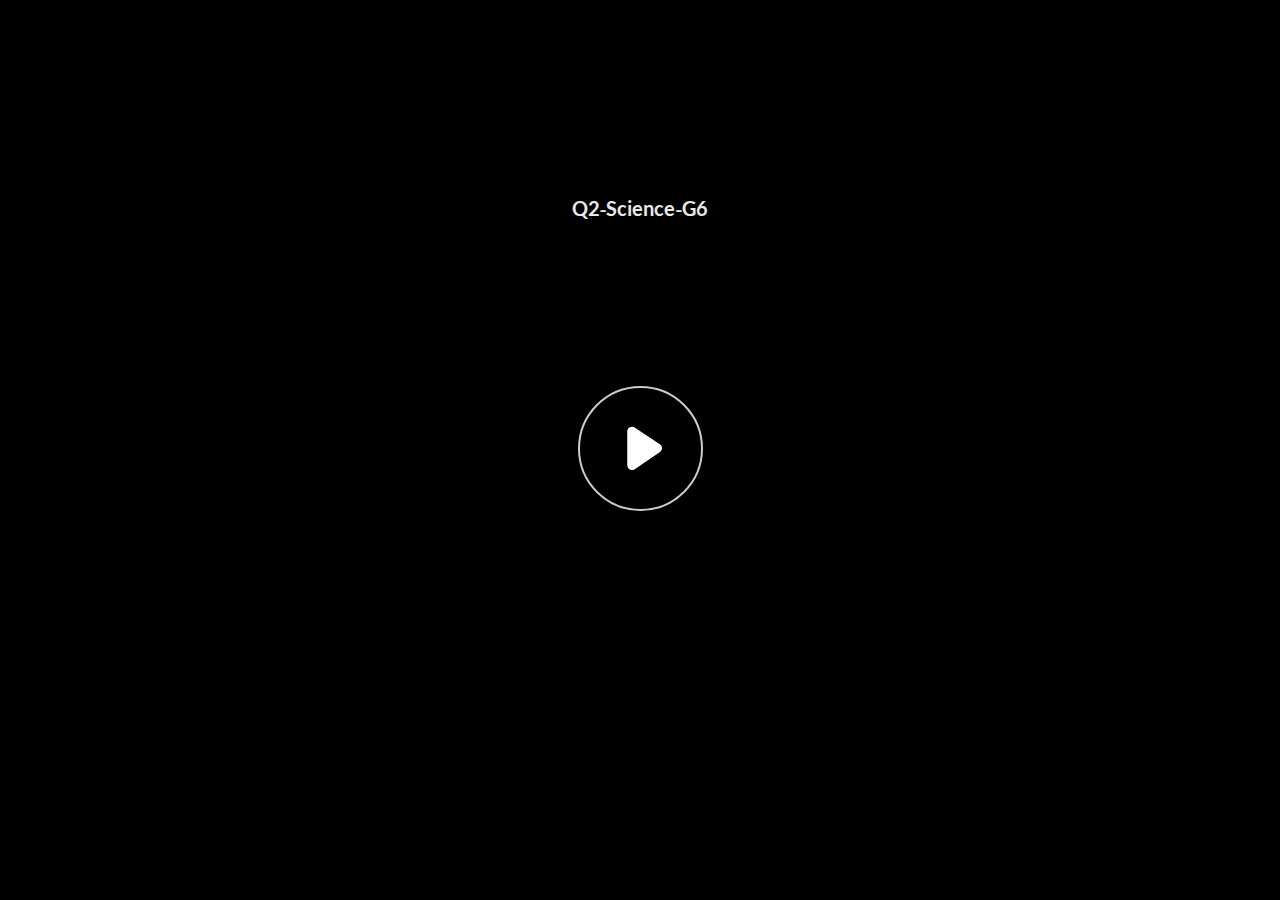
<file: index.html>
﻿<!doctype html>
<html lang="en-US">
<head>
  <meta charset="utf-8">
  <!-- Created using Storyline 360 - http://www.articulate.com  -->
  <!-- version: 3.73.29904.0 -->
  <title>Q2-Science-G6</title>
  <meta http-equiv="x-ua-compatible" content="IE=edge"/>
  <meta name="viewport" content="width=device-width,initial-scale=1,user-scalable=no,shrink-to-fit=no,minimal-ui"/>
  <meta name="apple-mobile-web-app-capable" content="yes"/>
  <style>
    html, body { height: 100%; padding: 0; margin: 0 }
    #app { height: 100%; width: 100%; }
  </style>

  <script>
    window.DS = {};
    window.globals = {
      DATA_PATH_BASE: '',
      HAS_FRAME: true,
      HAS_SLIDE: true,

      lmsPresent: false,
      tinCanPresent: false,
      cmi5Present: false,
      aoSupport: false,
      scale: 'noscale',
      captureRc: false,
      browserSize: 'optimal',
      bgColor: '#282828',
      features: 'AccessibleVideo,ConnectionMessages,FullScreenToggle,InsertSvgPicture,LayerPresentAsDialog,MultipleQuizTracking,PlayerSpeedControl,StreamingVideo,UpdatedThemeEditor,UseAudioElement',
      themeName: 'unified',
      preloaderColor: '#FFFFFF',
      suppressAnalytics: false,
      productChannel: 'stable',
      publishSource: 'storyline',
      aid: 'auth0|582cc22bbd8c10a41d6a19ec',
      cid: '2707aed6-4b49-4755-90b6-5f790201bb14',
      playerVersion: '3.73.29904.0',
      publishTimestamp: '2023-03-16T11:17:22.8052496Z',
      maxIosVideoElements: 10,
      connectionSettings: { message: 'You%20are%20offline.%20Trying%20to%20reconnect...', useDarkTheme: false },

      
      parseParams: function(qs) {
        if (window.globals.parsedParams != null) {
          return window.globals.parsedParams;
        }
        qs = (qs || window.location.search.substr(1)).split('+').join(' ');
        var params = {},
            tokens,
            re = /[?&]?([^=]+)=([^&]*)/g;

        while (tokens = re.exec(qs)) {
          params[decodeURIComponent(tokens[1]).trim()] =
            decodeURIComponent(tokens[2]).trim();
        }
        window.globals.parsedParams = params;
        return params;
      }

    };
  </script>
  <script>
    var isIe11 = ('ActiveXObject' in window || window.MSBlobBuilder != null)
      && window.msCrypto != null && !window.ActiveXObject;
    if (isIe11) {
      window.globals.unsupportedBrowser = true;
      document.write(atob('[base64]'));
    }
  </script>
  
  <script>window.THREE = { };</script>
  
</head>
<body style="background: #282828" class="cs-HTML theme-unified">
  <!-- 360 -->
  <script>!function(){var e,i=/iPhone/i,o=/iPod/i,n=/iPad/i,t=/\biOS-universal(?:.+)Mac\b/i,r=/\bAndroid(?:.+)Mobile\b/i,a=/Android/i,d=/(?:SD4930UR|\bSilk(?:.+)Mobile\b)/i,p=/Silk/i,l=/Windows Phone/i,u=/\bWindows(?:.+)ARM\b/i,b=/BlackBerry/i,s=/BB10/i,c=/Opera Mini/i,f=/\b(CriOS|Chrome)(?:.+)Mobile/i,h=/Mobile(?:.+)Firefox\b/i,v=function(e){return void 0!==e&&"MacIntel"===e.platform&&"number"==typeof e.maxTouchPoints&&e.maxTouchPoints>1&&"undefined"==typeof MSStream};e=function(e){var m={userAgent:"",platform:"",maxTouchPoints:0};e||"undefined"==typeof navigator?"string"==typeof e?m.userAgent=e:e&&e.userAgent&&(m={userAgent:e.userAgent,platform:e.platform,maxTouchPoints:e.maxTouchPoints||0}):m={userAgent:navigator.userAgent,platform:navigator.platform,maxTouchPoints:navigator.maxTouchPoints||0};var g=m.userAgent,y=g.split("[FBAN");void 0!==y[1]&&(g=y[0]),void 0!==(y=g.split("Twitter"))[1]&&(g=y[0]);var A=function(e){return function(i){return i.test(e)}}(g),w={apple:{phone:A(i)&&!A(l),ipod:A(o),tablet:!A(i)&&(A(n)||v(m))&&!A(l),universal:A(t),device:(A(i)||A(o)||A(n)||A(t)||v(m))&&!A(l)},amazon:{phone:A(d),tablet:!A(d)&&A(p),device:A(d)||A(p)},android:{phone:!A(l)&&A(d)||!A(l)&&A(r),tablet:!A(l)&&!A(d)&&!A(r)&&(A(p)||A(a)),device:!A(l)&&(A(d)||A(p)||A(r)||A(a))||A(/\bokhttp\b/i)},windows:{phone:A(l),tablet:A(u),device:A(l)||A(u)},other:{blackberry:A(b),blackberry10:A(s),opera:A(c),firefox:A(h),chrome:A(f),device:A(b)||A(s)||A(c)||A(h)||A(f)},any:!1,phone:!1,tablet:!1};return w.any=w.apple.device||w.android.device||w.windows.device||w.other.device,w.phone=w.apple.phone||w.android.phone||w.windows.phone,w.tablet=w.apple.tablet||w.android.tablet||w.windows.tablet,w}(),"object"==typeof exports&&"undefined"!=typeof module?module.exports=e:"function"==typeof define&&define.amd?define((function(){return e})):this.isMobile=e}();
    window.isMobile.apple.tablet = window.isMobile.apple.tablet ||
      (navigator.platform === 'MacIntel' && navigator.maxTouchPoints > 1);
    window.isMobile.apple.device = window.isMobile.apple.device || window.isMobile.apple.tablet;
    window.isMobile.tablet = window.isMobile.tablet || window.isMobile.apple.tablet;
    window.isMobile.any = window.isMobile.any || window.isMobile.apple.tablet;
  </script>

  <div id="focus-sink" tabindex="-1"></div>

  <div id="preso"></div>
  <script>
    (function() {

      var classTypes = [ 'desktop', 'mobile', 'phone', 'tablet' ];

      var addDeviceClasses = function(prefix, testObj) {
        var curr, i;
        for (i = 0; i < classTypes.length; i++) {
          curr = classTypes[i];
          if (testObj[curr]) {
            document.body.classList.add(prefix + curr);
          }
        }
      };

      var params = window.globals.parseParams(),
          isDevicePreview = params.devicepreview === '1',
          isPhoneOverride = params.deviceType === 'phone' || (isDevicePreview && params.phone == '1'),
          isTabletOverride = (params.deviceType === 'tablet' || isDevicePreview) && !isPhoneOverride,
          isMobileOverride = isPhoneOverride || isTabletOverride;

      var deviceView = {
        desktop: !window.isMobile.any && !isMobileOverride,
        mobile: window.isMobile.any || isMobileOverride,
        phone: isPhoneOverride || (window.isMobile.phone && !isTabletOverride),
        tablet: isTabletOverride || window.isMobile.tablet
      };

      window.globals.deviceView = deviceView;
      window.isMobile.desktop = !window.isMobile.any;
      window.isMobile.mobile = window.isMobile.any;

      addDeviceClasses('view-', deviceView);

    })();
  </script>
  
  <script src='story_content/user.js' type=text/javascript></script>
  <div class="slide-loader"></div>

  <script>
    var doc = document, loader = doc.body.querySelector('.slide-loader'); [ 1, 2, 3 ].forEach(function(n) { var d = doc.createElement('div'); d.style.backgroundColor = window.globals.preloaderColor; d.classList.add('mobile-loader-dot'); d.classList.add('dot' + n); loader.appendChild(d); });
  </script>

  <div class="mobile-load-title-overlay" style="display: none">
    <div class="mobile-load-title">Q2-Science-G6</div>
  </div>

  <div class="mobile-chrome-warning"></div>

  
<style>
  .warn-connection-dialog {
    display: none;
    background: transparent;
    pointer-events: none;
    position: fixed;
    left: 0;
    top: 0;
    width: 100%;
    height: 100%;
    z-index: 999;
  }

  .warn-connection-content {
    border-radius: 4px;
    background: white;
    border: 1px solid #E7E7E7;
    color: #333333;
    box-shadow: 0 2px 4px rgba(0, 0, 0, 0.25);
    transition: all 150ms ease-out;
    position: absolute;
    white-space: nowrap;
  }

  .view-phone.is-landscape .warn-connection-content {
    left: 23px;
    bottom: 23px;
  }

  .view-tablet.is-landscape .warn-connection-content {
    left: 50%;
    top: 20px;
    transform: translateX(-50%);
  }

  .is-portrait .warn-connection-content {
    transform: translate(-50%, calc(-100% - 15px));
  }

  .warn-connection-content p {
    display: inline-block;
    margin: 0 8px 0 0;
    line-height: 33px;
    font-size: 11px;
  }

  .warn-connection-content svg {
    position: relative;
    vertical-align: middle;
    margin: 0 2px 2px 8px;
  }

  .view-desktop .warn-connection-content {
    left: 1.5em;
    bottom: 1.5em;
  }

  .view-desktop .warn-connection-content p {
    font-size: 1.1em;
  }

  .is-offline .warn-connection-dialog {
    display: block;
  }

  .is-offline .cs-panel * {
    pointer-events: none !important;
  }

  .is-offline .cs-panel {
    pointer-events: all !important;
  }

  .is-offline #nav-controls * {
    pointer-events: none !important;
  }

  .is-offline #nav-controls {
    pointer-events: all !important;
  }
</style>

<div class="warn-connection-dialog">
  <div class="warn-connection-content">
    <svg width="17" height="15" viewBox="0 0 17 15" xmlns="http://www.w3.org/2000/svg">
      <path fill="#8F0000" stroke="white" d="M16.07,12.98 L15.88,12.23 L9.51,1.21 C8.97,0.26,7.6,0.26,7.06,1.21 L0.69,12.23 C0.15,13.16,0.81,14.36,1.91,14.36 H14.65 C15.47,14.36,16.05,13.7,16.07,12.98 Z"/>
      <path fill="white" stroke="white" d="M8.58,5.5 C8.35,5.28,8.5,5.35,8.21,5.32 C8.09,5.35,7.97,5.49,7.96,5.67 C7.97,5.79,7.98,5.92,7.98,6.04 L7.98,6.04 C7.99,6.17,8,6.31,8.01,6.43 L8.01,6.44 C8.03,6.92,8.06,7.41,8.09,7.9 L8.09,7.9 C8.12,8.39,8.14,8.88,8.17,9.37 C8.17,9.39,8.18,9.42,8.2,9.44 C8.23,9.46,8.25,9.47,8.28,9.47 C8.31,9.47,8.34,9.46,8.35,9.44 C8.37,9.43,8.38,9.4,8.39,9.35 L8.39,9.34 C8.39,9.24,8.4,9.15,8.4,9.05 L8.4,9.05 C8.41,8.96,8.41,8.86,8.42,8.75 C8.43,8.44,8.45,8.12,8.47,7.81 L8.47,7.81 C8.49,7.49,8.51,7.18,8.53,6.87 C8.55,6.46,8.56,6.05,8.59,5.64 L8.6,5.62 C8.6,5.57,8.59,5.53,8.58,5.5 L8.21,5.32 Z"/>
      <circle fill="white" stroke="white" cx="8.3" cy="11.35" r="0.3"/>
    </svg>
    <p>You are offline. Trying to reconnect...</p>
  </div>
</div>

<script>
  (function() {
    window.DS.connection = {
      warningShown: false,
      assets: {},
      loadingAssetGroup: false,
      retryDelay: 500
    };

    // @TODO this is POC code and can be cleaned up a bit more if we move forward
    // with the feature



    // The `window.globals.features` variable must be set in `webpack.dev.config` when testing locally - it is not enough
    // to have it in the data - but it must be set there as well.
    var useConnectionMessages = window.AbortController != null &&
      window.location.protocol != 'file:' &&
      window.globals.features.indexOf('ConnectionMessages') != -1;

    window.DS.connection.useConnectionMessages = useConnectionMessages

    var assetCount = 0;
    var checkLoadedId;
    var connectionSettings = window.globals.connectionSettings;

    if (useConnectionMessages && connectionSettings != null) {
      var contentEl = document.querySelector('.warn-connection-content');
      var messageEl = contentEl.querySelector('p')

      if (connectionSettings.useDarkTheme) {
        contentEl.style.borderColor = '#BABBBA';
        contentEl.style.backgroundColor = '#282828';
        contentEl.style.color = '#FFFFFF';
      }

      if (connectionSettings.message != null) {
        messageEl.textContent = window.decodeURIComponent(connectionSettings.message);
      }
    }

    function checkAssetsReady() {
      for (var i in DS.connection.assets) {
        if (!DS.connection.assets[i].success) {
          return false;
        }
      }
      return true;
    }

    function stopAssetGroup() {
      if (!useConnectionMessages) { return; }

      assetCount = 0;

      DS.connection.oldAssetGroup = DS.connection.assets;
      DS.connection.assets = {};
      DS.connection.loadingAssetGroup = false;
      clearInterval(checkLoadedId);
    }

    function startAssetGroup() {
      if (!useConnectionMessages) { return; }
      var ticks = 0;
      clearInterval(checkLoadedId);
      checkLoadedId = setInterval(function() {
        var loaded = 0;
        if (assetCount === 0 && loaded === 0) {
          clearInterval(checkLoadedId);
          return;
        }

        for (var i in DS.connection.assets) {
          if (DS.connection.assets[i].success) {
            loaded++;
          }
        }

        if (assetCount === loaded && checkAssetsReady()) {
          for (var i in DS.connection.assets) {
            if (DS.connection.assets[i].action) {
              DS.connection.assets[i].action();
            }
          }
          hideWarning();
          stopAssetGroup();
        }
      }, 100)
    }

    function requiredAsset(url, action, retry, type) {
      if (!useConnectionMessages) { return; }
      if (DS.connection.assets[url]) { return; }

      DS.connection.assets[url] = {
        success: false, action: action, retry: retry, type: type
      };
      assetCount = Object.keys(DS.connection.assets).length;
      if (!DS.connection.loadingAssetGroup) {
        startAssetGroup();
      }
      DS.connection.loadingAssetGroup = true;
    }

    function assetLoaded(url) {
      if (!useConnectionMessages) { return; }
      if (DS.connection.assets[url]) {
        DS.connection.assets[url].success = true;
      }
    }

    function assetFailed(url) {
      if (!useConnectionMessages) { return; }
      if (!DS.connection.assets[url]) {
        if (/\.js$/.test(url)) {
          setTimeout(function() {
            if (DS.connection.lastSlideLoaded != null) {
              DS.connection.lastSlideLoaded();
            }
          }, DS.connection.retryDelay);
        }
        return;
      }
      if (!DS.connection.warningShown) { showWarning(); }
      if (DS.connection.assets[url].retry) {
        setTimeout(function() {
          if (!DS.connection.assets[url].success) {
            DS.connection.assets[url].retry()
          }
        }, DS.connection.retryDelay);
      }
    }

    function hideWarning() {
      document.body.classList.remove('is-offline');
      DS.connection.warningShown = false;
    }
    DS.connection.hideWarning = hideWarning

    function showWarning(btn) {
      document.body.classList.add('is-offline')
      DS.connection.warningShown = true;
      updateWarningPosition();
    }

    function updateWarningPosition() {
      if (!DS.connection.warningShown) {
        return;
      }

      var isPortrait = document.body.classList.contains('is-portrait');
      var warningEl = document.querySelector('.warn-connection-content');

      if (isPortrait) {
        var slide = document.querySelector('.primary-slide');
        var slideRect = slide.getBoundingClientRect();

        warningEl.style.top = `${slideRect.top}px`
        warningEl.style.left = `${slideRect.left + slideRect.width / 2}px`
      } else {
        warningEl.style.top = null;
        warningEl.style.left = null;
      }

      window.requestAnimationFrame(updateWarningPosition);
    }

    // these will all be noops if the feature flag isn't set in
    // the data and `window.globals.features`
    DS.connection.requiredAsset = requiredAsset;
    DS.connection.assetLoaded = assetLoaded;
    DS.connection.assetFailed = assetFailed;
    DS.connection.stopAssetGroup = stopAssetGroup;
    DS.connection.startAssetGroup = startAssetGroup;
  })();
</script>


  <script>
    
    if (window.autoSpider && window.vInterfaceObject) {
      document.querySelector('.mobile-load-title-overlay').style.display = 'none';
    }
  </script>

  

  <link rel="stylesheet" href="html5/data/css/output.min.css" data-noprefix/>
</body>
<script src="html5/lib/scripts/bootstrapper.min.js"></script>
</html>
</file>
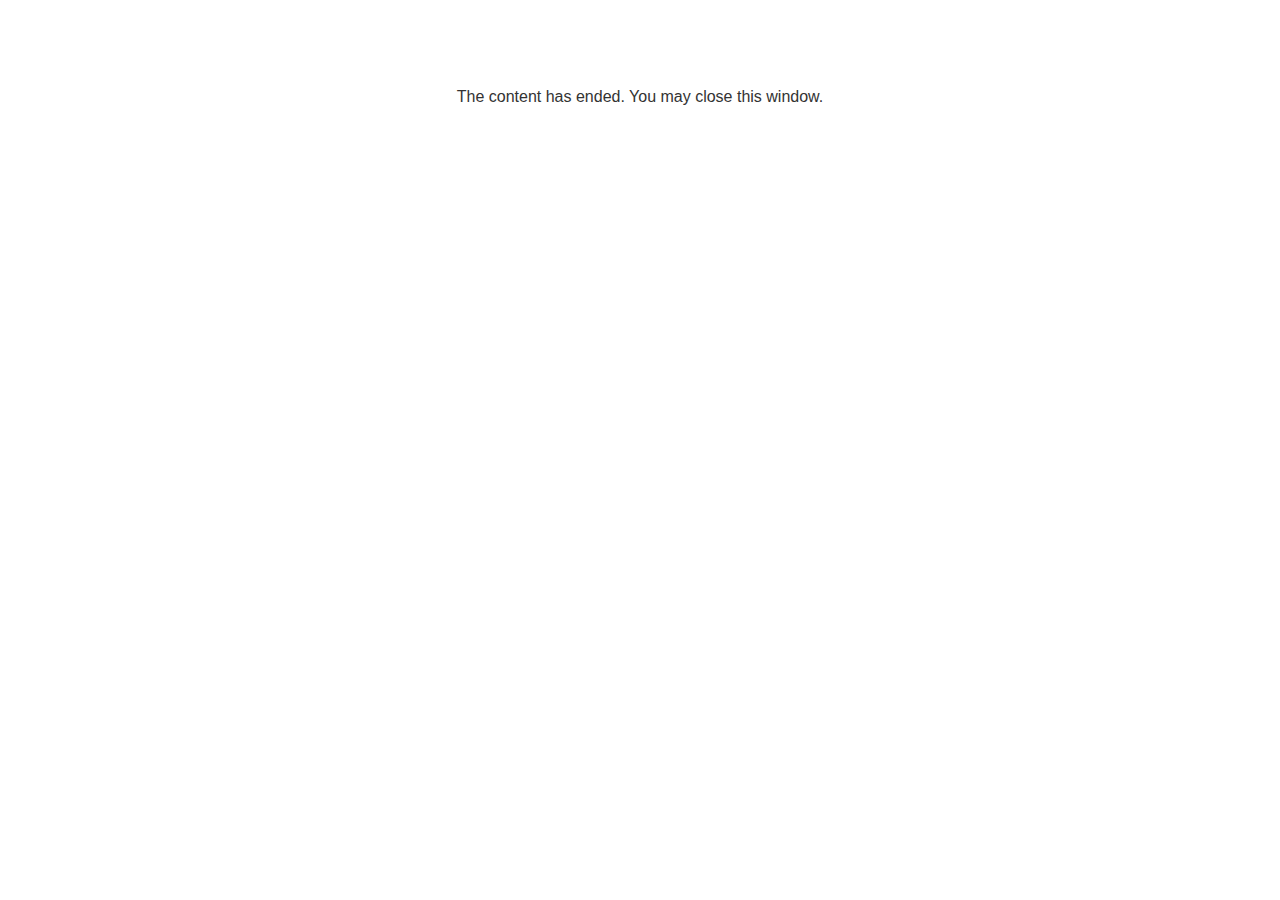
<file: lms/goodbye.html>
<!doctype html>
<html>
<body style="background-color: #ffffff;">

<p role="alert" style="color: #333333;font-family: Lato, articulate, tahoma, arial;font-size: medium;text-align: center;">
<br><br><br><br>
The content has ended. You may close this window.
</p>

</body>
</html>
</file>
<file: html5/data/css/output.min.css>
@font-face {
  font-family: 'LatoBold Charset1_ Bold8E53CD48';
  src: url('[data-uri]');
  font-style: normal;
  font-weight: normal;
}
@font-face {
  font-family: 'Lato Charset1_ 6DDLRk6L2778B27E';
  src: url('[data-uri]');
  font-style: normal;
  font-weight: normal;
}
@font-face {
  font-family: 'Dubai Charset1_ 6HkDmkXB1D2BF51';
  src: url('[data-uri]');
  font-style: normal;
  font-weight: normal;
}
@font-face {
  font-family: 'DubaiBold Charset1_BoldFA57677B';
  src: url('[data-uri]');
  font-style: normal;
  font-weight: normal;
}
@font-face {
  font-family: 'Arial Charset1_ 6FHupbKBDD4ECF1';
  src: url('[data-uri]');
  font-style: normal;
  font-weight: normal;
}
@font-face {
  font-family: 'Dubai Charset0_v8wz5Y8k741D6E07';
  src: url('[data-uri]');
  font-style: normal;
  font-weight: normal;
}
@font-face {
  font-family: 'DubaiBold Charset0_BoldD2773439';
  src: url('[data-uri]');
  font-style: normal;
  font-weight: normal;
}
@font-face {
  font-family: 'Arial Charset0_v8wz5YMo9EE9FF07';
  src: url('[data-uri]');
  font-style: normal;
  font-weight: normal;
}
.cs-HTML {
  background: rgba(40, 40, 40, 1);
}
.cs-npnxnanbnsnfns00000000001 .cs-infopanel  {
  box-shadow: 0 1px 0 rgba(0, 0, 0, 0);
  background: rgba(255, 255, 255, 1);
}
.cs-npnxnanbnsnfns00000000001 .cs-infopanel .cs-link {
  color: rgba(186, 187, 186, 1);
}
.cs-npnxnanbnsnfns00000000001 .cs-infopanel .cs-link:hover {
  color: rgba(255, 255, 255, 1);
}
.cs-npnxnanbnsnfns00000000001 .cs-infopanel .cs-name {
  color: rgba(68, 68, 68, 1);
}
.cs-npnxnanbnsnfns00000000001 .cs-infopanel .cs-title {
  color: rgba(153, 153, 153, 1);
}
.cs-npnxnanbnsnfns00000000001 .cs-infopanelpopup  {
  box-shadow: 0 1px 0 rgba(0, 0, 0, 0);
  background: rgba(0, 0, 0, 0);
}
.cs-npnxnanbnsnfns00000000001 .cs-infopanelpopup .cs-link {
  color: rgba(255, 0, 0, 1);
}
.cs-npnxnanbnsnfns00000000001 .cs-infopanelpopup .cs-link:hover {
  color: rgba(255, 255, 255, 1);
}
.cs-npnxnanbnsnfns00000000001 .cs-infopanelpopup .cs-name {
  color: rgba(255, 255, 255, 1);
}
.cs-npnxnanbnsnfns00000000001 .cs-infopanelpopup .cs-bio {
  color: rgba(186, 187, 186, 1);
}
.cs-npnxnanbnsnfns00000000001 .cs-timer  {
  color: rgba(186, 187, 186, 1);
}
.cs-npnxnanbnsnfns00000000001 .cs-duration stop:first-child {
  stop-color: rgba(60, 60, 60, 1);
}
.cs-npnxnanbnsnfns00000000001 .cs-duration stop:last-child {
  stop-color: rgba(60, 60, 60, 1);
}
.cs-npnxnanbnsnfns00000000001 .cs-elapsed stop:first-child {
  stop-color: rgba(254, 227, 71, 1);
}
.cs-npnxnanbnsnfns00000000001 .cs-elapsed stop:last-child {
  stop-color: rgba(254, 227, 71, 1);
}
.cs-npnxnanbnsnfns00000000001 .cs-timer .cs-pie .cs-innerstroke {
  stroke: rgba(199, 199, 199, 1);
}
.cs-npnxnanbnsnfns00000000001 .cs-timer .cs-pie .cs-innerborder {
  stroke: rgba(255, 255, 255, 1);
}
.cs-npnxnanbnsnfns00000000001 .cs-window  {
  box-shadow: 0 8px 5px rgba(0, 0, 0, 0.2);
  border-color: rgba(49, 99, 0, 0);
  background: rgba(33, 33, 33, 1);
  color: rgba(248, 248, 248, 1);
}
.cs-npnxnanbnsnfns00000000001 .cs-window .cs-diva {
  border-color: rgba(78, 78, 78, 1);
}
.cs-npnxnanbnsnfns00000000001 .cs-window .cs-divb {
  border-color: rgba(78, 78, 78, 0);
}
.cs-npnxnanbnsnfns00000000001 .cs-editor .cs-editor-slide {
  color: rgba(226, 226, 226, 1);
}
.cs-npnxnanbnsnfns00000000001 .cs-editor .cs-editor-html {
  color: rgba(186, 187, 186, 1);
}
.cs-npnxnanbnsnfns00000000001 .cs-editor .cs-editor-button {
  text-shadow: 0 1px 0 rgba(0, 0, 0, 0);
  color: rgba(255, 255, 255, 1);
  border-color: rgba(211, 211, 211, 1);
  background: rgba(34, 34, 34, 1);
}
.cs-npnxnanbnsnfns00000000001 .cs-editor .cs-editor-button:hover {
  background: rgba(68, 68, 68, 1);
}
.cs-npnxnanbnsnfns00000000001 .cs-editor .cs-editor-button:active {
  background: rgba(68, 68, 68, 1);
}
.cs-npnxnanbnsnfns00000000001 .cs-listitem  {
  color: rgba(186, 187, 186, 1);
  border-color: none;
  border: 1px solid transparent;
}
.cs-npnxnanbnsnfns00000000001 .cs-listitem:hover {
  background: rgba(255, 255, 255, 0.06);
  border-color: rgba(108, 108, 108, 1) !important;
  border-width: 1px;
  border-radius: 2px;
  border-style: solid;
  box-sizing: border-box;
}
.cs-npnxnanbnsnfns00000000001 .cs-listitem.hover {
  background: rgba(255, 255, 255, 0.06);
  border-color: rgba(108, 108, 108, 1) !important;
  border-width: 1px;
  border-radius: 2px;
  border-style: solid;
  box-sizing: border-box;
}
.cs-npnxnanbnsnfns00000000001 .cs-glossary  {
  color: rgba(186, 187, 186, 1);
}
.cs-npnxnanbnsnfns00000000001 .cs-glossary .cs-scrolling-panel {
  background: rgba(0, 0, 0, 0);
}
.cs-npnxnanbnsnfns00000000001 .cs-glossary .cs-term.cs-selected .cs-choice-list-trigger {
  color: rgba(255, 255, 255, 1);
  background: rgba(255, 255, 255, 1);
}
.cs-npnxnanbnsnfns00000000001 .cs-glossary .cs-term.cs-selected .cs-choice-list-trigger:focus {
  color: rgba(255, 255, 255, 1);
  background: rgba(255, 255, 255, 1);
}
.cs-npnxnanbnsnfns00000000001 .cs-glossary .cs-term:hover .cs-choice-list-trigger {
  background: rgba(186, 187, 186, 1);
}
.cs-npnxnanbnsnfns00000000001 .cs-glossary .cs-term.hover .cs-choice-list-trigger {
  background: rgba(186, 187, 186, 1);
}
.cs-npnxnanbnsnfns00000000001 .cs-glossary .cs-term .cs-choice-list-trigger:focus {
  background: rgba(186, 187, 186, 1);
}
.cs-npnxnanbnsnfns00000000001 .cs-glossary .cs-diva {
  border-color: rgba(0, 0, 0, 0);
}
.cs-npnxnanbnsnfns00000000001 .cs-glossary .cs-divb {
  border-color: rgba(0, 0, 0, 0);
}
.cs-npnxnanbnsnfns00000000001 .cs-glossary .cs-divc {
  border-color: rgba(0, 0, 0, 0);
}
.cs-npnxnanbnsnfns00000000001 .cs-glossary .cs-heading {
  color: rgba(248, 248, 248, 1);
  font-weight: 700;
}
.note-content p span {
  color: rgba(186, 187, 186, 1);
  line-height: 1.4em;
  font-size: 103.769%;
}
.cs-npnxnanbnsnfns00000000001 .cs-resource .cs-separator {
  border-color: rgba(0, 0, 0, 0);
}
.cs-npnxnanbnsnfns00000000001 .cs-outline  {
  color: rgba(45, 45, 45, 1);
}
.cs-npnxnanbnsnfns00000000001 .cs-outline .cs-diva {
  border-color: rgba(0, 0, 0, 0);
}
.cs-npnxnanbnsnfns00000000001 .cs-outline .cs-divb {
  border-color: rgba(0, 0, 0, 0);
}
.cs-npnxnanbnsnfns00000000001 .cs-outline .cs-divc {
  border-color: rgba(0, 0, 0, 0);
}
.cs-npnxnanbnsnfns00000000001 .cs-outline .cs-search-filter:hover {
  color: rgba(0, 0, 0, 0);
}
.cs-npnxnanbnsnfns00000000001 .cs-outline .cs-search-filter.hover {
  color: rgba(0, 0, 0, 0);
}
.cs-npnxnanbnsnfns00000000001 .cs-transcript  {
  color: rgba(255, 255, 255, 1);
}
.cs-npnxnanbnsnfns00000000001 .cs-transcript .cs-div {
  border-color: rgba(0, 0, 0, 0);
}
.cs-npnxnanbnsnfns00000000001 .cs-tabs:not(.topmenu-item) {
  color: rgba(248, 248, 248, 1);
}
.cs-npnxnanbnsnfns00000000001 .cs-tabs .cs-inner-button:not(.topmenu-item) {
  text-shadow: 0 1px 0 rgba(0, 0, 0, 0);
}
.cs-npnxnanbnsnfns00000000001 .cs-tabs:hover:not(.topmenu-item) {
  color: rgba(248, 248, 248, 1);
}
.cs-npnxnanbnsnfns00000000001 .cs-tabs.cs-selected {
  background: rgba(0, 0, 0, 0);
  color: rgba(248, 248, 248, 1);
}
.cs-npnxnanbnsnfns00000000001 .cs-seekcontrol  {
  background: rgba(0, 0, 0, 0);
  border-color: rgba(0, 0, 0, 0);
}
.cs-npnxnanbnsnfns00000000001 .cs-seekcontrol .cs-button:hover .cs-icon {
  fill: rgba(255, 255, 255, 1);
}
.cs-npnxnanbnsnfns00000000001 .cs-seekcontrol .cs-button.hover .cs-icon {
  fill: rgba(255, 255, 255, 1);
}
.cs-npnxnanbnsnfns00000000001 .cs-seekcontrol .cs-button .cs-icon-shadow {
  fill: rgba(0, 0, 0, 0);
}
.cs-npnxnanbnsnfns00000000001 .cs-seekcontrol .cs-button .cs-icon {
  fill: rgba(180, 180, 180, 1);
}
.cs-npnxnanbnsnfns00000000001 .cs-seekcontrol .cs-seek .cs-fill {
  background: rgba(255, 255, 255, 0.6);
}
.cs-npnxnanbnsnfns00000000001 .cs-seekcontrol .cs-seek {
  background: rgba(108, 108, 108, 1);
  border-color: rgba(0, 0, 0, 0);
}
.cs-npnxnanbnsnfns00000000001 .cs-searchinput .cs-input {
  color: rgba(186, 187, 186, 1);
  border-color: rgba(0, 0, 0, 0);
  background: rgba(255, 255, 255, 0.06);
}
.cs-npnxnanbnsnfns00000000001 .cs-searchinput .cs-input:focus {
  color: rgba(248, 248, 248, 1);
  background: rgba(41, 41, 41, 1);
}
.cs-npnxnanbnsnfns00000000001 .cs-searchinput .cs-input:hover {
  box-shadow: inset 0 0 1px 0 rgba(69, 126, 19, 0);
}
.cs-npnxnanbnsnfns00000000001 .cs-searchinput .cs-input.hover {
  box-shadow: inset 0 0 1px 0 rgba(69, 126, 19, 0);
}
.cs-npnxnanbnsnfns00000000001 .cs-searchinput .cs-button .cs-icon {
  fill: rgba(186, 187, 186, 1);
}
.cs-npnxnanbnsnfns00000000001 .cs-searchinput .cs-button:hover {
  fill: rgba(63, 133, 0, 1);
}
.cs-npnxnanbnsnfns00000000001 .cs-searchinput .cs-button.hover {
  fill: rgba(63, 133, 0, 1);
}
.cs-npnxnanbnsnfns00000000001 .cs-menu  {
  box-shadow: 0 1px 0 rgba(0, 0, 0, 0);
  background: rgba(33, 33, 33, 1);
}
.cs-npnxnanbnsnfns00000000001 .cs-topmenu-item.active .cs-tab {
  background: rgba(33, 33, 33, 1);
}
.cs-npnxnanbnsnfns00000000001 .cs-logo  {
  box-shadow: 0 1px 0 rgba(37, 75, 0, 1);
  background: rgba(255, 255, 255, 0);
}
.cs-npnxnanbnsnfns00000000001 .cs-checkbox  {
  color: rgba(255, 255, 255, 1);
}
.cs-npnxnanbnsnfns00000000001 .cs-checkbox:hover {
  border-color: rgba(175, 221, 130, 1);
}
.cs-npnxnanbnsnfns00000000001 .cs-checkbox.hover {
  border-color: rgba(175, 221, 130, 1);
}
.cs-npnxnanbnsnfns00000000001 .cs-checkbox .cs-box {
  color: rgba(255, 255, 255, 1);
  border-color: rgba(42, 83, 0, 1);
}
.cs-npnxnanbnsnfns00000000001 .cs-checkbox .cs-box:checked::after {
  color: rgba(43, 196, 0, 1);
}
.cs-npnxnanbnsnfns00000000001 .cs-button  {
  text-shadow: 0 1px 0 rgba(0, 0, 0, 0);
  color: rgba(186, 187, 186, 1);
  border-color: rgba(0, 0, 0, 0);
  background: rgba(0, 0, 0, 0);
  box-shadow: 0 1px 0 rgba(0, 0, 0, 0);
}
.cs-npnxnanbnsnfns00000000001 .cs-button .cs-icon {
  fill: rgba(186, 187, 186, 1);
}
.cs-npnxnanbnsnfns00000000001 .cs-button .cs-icon-shadow {
  fill: rgba(0, 0, 0, 0);
}
.cs-npnxnanbnsnfns00000000001 .cs-button:hover {
  background: rgba(248, 248, 248, 1);
}
.cs-npnxnanbnsnfns00000000001 .cs-button.hover {
  background: rgba(248, 248, 248, 1);
}
.cs-npnxnanbnsnfns00000000001 .cs-button:active {
  background: rgba(0, 0, 0, 0);
}
.cs-npnxnanbnsnfns00000000001 .cs-button.cs-disabled:hover {
  background: rgba(0, 0, 0, 0);
}
.cs-npnxnanbnsnfns00000000001 .cs-button.cs-disabled.hover {
  background: rgba(0, 0, 0, 0);
}
.cs-npnxnanbnsnfns00000000001 .cs-button.cs-disabled:active {
  background: rgba(0, 0, 0, 0);
}
.cs-npnxnanbnsnfns00000000001 .cs-button.cs-volume:hover {
  background: rgba(0, 0, 0, 0);
}
.cs-npnxnanbnsnfns00000000001 .cs-button.cs-volume.hover {
  background: rgba(0, 0, 0, 0);
}
.cs-npnxnanbnsnfns00000000001 .cs-button.cs-volume:active {
  background: rgba(0, 0, 0, 0);
}
.cs-npnxnanbnsnfns00000000001.cs-base  {
  color: rgba(186, 187, 186, 1);
  border-color: rgba(40, 40, 40, 1);
  background: rgba(40, 40, 40, 1);
}
.cs-npnxnanbnsnfns00000000001.cs-base .cs-separator .cs-diva {
  background: rgba(69, 69, 69, 1);
}
.cs-npnxnanbnsnfns00000000001.cs-base .cs-separator .cs-divb {
  background: rgba(0, 0, 0, 0);
}
.cs-npnxnanbnsnfns00000000001.cs-base .cs-topmenu-item.active .cs-tab {
  border-color: rgba(69, 69, 69, 1);
}
.cs-npnxnanbnsnfns00000000001.cs-base .cs-topmenu-item.active .cs-panel {
  border-color: rgba(69, 69, 69, 1);
}
.cs-npnxnanbnsnfns00000000001.cs-base .cs-left {
  background: rgba(33, 33, 33, 1);
}
.cs-npnxnanbnsnfns00000000001.cs-base .cs-area-primary .cs-slide-container {
  background: rgba(40, 40, 40, 1);
}
.cs-npnxnanbnsnfns00000000001.cs-base.cs-custom-theme .cs-brandhighlight-bg {
  background: rgba(79, 189, 244, 1) !important;
}
.cs-npnxnanbnsnfns00000000001.cs-base.cs-custom-theme .cs-brandhighlight-secondary-bg {
  background: rgba(255, 255, 255, 1) !important;
}
.cs-npnxnanbnsnfns00000000001.cs-base.cs-custom-theme .cs-brandhighlight-border {
  border-color: rgba(79, 189, 244, 1) !important;
}
.cs-npnxnanbnsnfns00000000001.cs-base.cs-custom-theme .cs-brandhighlight-text {
  color: rgba(79, 189, 244, 1) !important;
}
.cs-npnxnanbnsnfns00000000001.cs-base.cs-custom-theme .cs-brandhighlight-fill {
  fill: rgba(79, 189, 244, 1) !important;
}
.cs-npnxnanbnsnfns00000000001.cs-base.cs-custom-theme .cs-listitem.cs-selected {
  background-color: rgba(255, 255, 255, 0.06) !important;
}
.cs-npnxnanbnsnfns00000000001 .cs-volume::-moz-range-thumb {
  border-color: rgba(43, 85, 0, 1);
  box-shadow: inset 0 0 1px 0 rgba(43, 85, 0, 1);
  background: rgba(255, 255, 255, 1);
}
.cs-npnxnanbnsnfns00000000001 .cs-volume::-ms-thumb {
  border-color: rgba(43, 85, 0, 1);
  box-shadow: inset 0 0 1px 0 rgba(43, 85, 0, 1);
  background: rgba(255, 255, 255, 1);
}
.cs-npnxnanbnsnfns00000000001 .cs-volume::-webkit-slider-thumb {
  border-color: rgba(43, 85, 0, 1);
  box-shadow: inset 0 0 1px 0 rgba(43, 85, 0, 1);
  background: rgba(255, 255, 255, 1);
}
.cs-npnxnanbnsnfns00000000001 .cs-volume::-moz-range-track {
  border-color: rgba(66, 140, 1, 1);
  background: rgba(108, 108, 108, 1);
}
.cs-npnxnanbnsnfns00000000001 .cs-volume::-ms-track {
  border-color: rgba(66, 140, 1, 1);
  background: rgba(108, 108, 108, 1);
}
.cs-npnxnanbnsnfns00000000001 .cs-volume::-webkit-slider-runnable-track {
  border-color: rgba(66, 140, 1, 1);
  background: rgba(108, 108, 108, 1);
}
body.show-focus .tab-focus-box {
  box-shadow: 0 0 0 1px rgba(255, 255, 0, 1), 0 0 0 3px rgba(0, 32, 96, 1), 0 0 5px 5px rgba(255, 255, 0, 1);
  border-color: transparent;
  outline: 2px transparent solid;
}
.skipnav {
  box-shadow: 0 0 0 1px rgba(255, 255, 0, 1), 0 0 0 3px rgba(0, 32, 96, 1), 0 0 5px 5px rgba(255, 255, 0, 1);
  border-color: transparent;
  outline: 2px transparent solid;
}
.cs-npnxnanbnsnfns00000000001 .cs-listitem:hover {
  color: none;
}
.cs-npnxnanbnsnfns00000000001 .cs-listitem.hover {
  color: none;
}
.cs-npnxnanbnsnfns00000000001 .cs-listitem.cs-viewed {
  color: #BABBBA;
}
.cs-npnxnanbnsnfns00000000001 .cs-listitem {
  color: #BABBBA;
}
.cs-npnxnanbnsnfns00000000001 .cs-listitem:hover .cs-icon-carrot * {
  fill: none;
}
.cs-npnxnanbnsnfns00000000001 .cs-listitem.hover .cs-icon-carrot * {
  fill: none;
}
.cs-npnxnanbnsnfns00000000001 .cs-listitem .cs-icon-carrot {
  color: none;
  top: calc(3px);
}
.cs-npnxnanbnsnfns00000000001 .cs-listitem .cs-icon-carrot .cs-shadow {
  color: #F8F8F8;
}
.cs-npnxnanbnsnfns00000000001 .item-collapsible .is-scene {
  color: #F8F8F8 !important;
  font-weight: 700;
}
.cs-npnxnanbnsnfns00000000001 .is-scene .cs-icon-carrot * {
  color: #F8F8F8 !important;
  font-weight: 700;
}
.cs-npnxnanbnsnfns00000000001 .is-scene:not(.outline-links-collapse) > a {
  color: #F8F8F8;
}
.cs-npnxnanbnsnfns00000000001 .is-scene:not(.outline-links-collapse) .cs-icon-carrot * {
  fill: none !important;
  color: #F8F8F8 !important;
}
.cs-npnxnanbnsnfns00000000001 .tabs, .cs-npnxnanbnsnfns00000000001 .cs-logo {
  border-bottom: 1px solid rgba(108, 108, 108, 1);
}
.cs-npnxnanbnsnfns00000000001 .area-secondary-wrapper:after {
  background-image: url('[data-uri]');
  background-size: 100%;
}
.cs-npnxnanbnsnfns00000000001 .panel-footer {
  background: #212121;
}
.cs-npnxnanbnsnfns00000000001 #outline-search {
  background: rgba(255, 255, 255, 0.06);
  border-color: rgba(108, 108, 108, 1);
  border-width: 1px;
  border-style: solid;
}
.cs-npnxnanbnsnfns00000000001 .topmenu-panel #outline-search {
  background: #545454;
}
.cs-npnxnanbnsnfns00000000001 .search-icon circle, .cs-npnxnanbnsnfns00000000001 .search-icon path {
  stroke: #BABBBA;
}
.cs-npnxnanbnsnfns00000000001 #outline-search input[type   =search] {
  color: #F8F8F8;
}
.cs-npnxnanbnsnfns00000000001 #outline-search ::-webkit-input-placeholder {
  color: #BABBBA !important;
}
.cs-npnxnanbnsnfns00000000001 #outline-search :-ms-input-placeholder {
  color: #BABBBA !important;
}
.cs-npnxnanbnsnfns00000000001 #outline-search ::-moz-placeholder {
  color: #BABBBA !important;
  opacity: 1;
}
.cs-npnxnanbnsnfns00000000001 .cs-topmenu-item.active, body:not(.is-touchable-tablet) .cs-npnxnanbnsnfns00000000001 .cs-topmenu-item:hover {
  color: #F8F8F8;
}
.cs-npnxnanbnsnfns00000000001 .cs-topmenu-item.button-tapped {
  color: #F8F8F8;
}
.cs-npnxnanbnsnfns00000000001 .cs-topmenu-item.active .cs-tab, .cs-npnxnanbnsnfns00000000001 .cs-topmenu-item .cs-tab {
  background: transparent !important;
  border: none !important;
}
.cs-npnxnanbnsnfns00000000001 .top-tabs-drop-icon div {
  background: #BABBBA;
}
.cs-npnxnanbnsnfns00000000001 .cs-panel.topmenu-panel .panel-content, .cs-npnxnanbnsnfns00000000001 .top-tabs-drop {
  background: #212121;
}
.cs-npnxnanbnsnfns00000000001 .cs-topmenu-item.active .cs-panel {
  background: #212121;
}
.cs-npnxnanbnsnfns00000000001 .cs-menu.topmenu-panel, .cs-npnxnanbnsnfns00000000001 .top-tabs-drop {
  border: 1px solid rgba(69, 69, 69, 1) !important;
  border-radius: 3px;
}
.cs-npnxnanbnsnfns00000000001 .resources .resources-list a:hover {
  background: rgba(255, 255, 255, 0.06);
}
body:not(.is-touchable-tablet) .cs-npnxnanbnsnfns00000000001 .resources .resources-list a:hover {
  background: rgba(255, 255, 255, 0.06);
}
.cs-npnxnanbnsnfns00000000001 .resources .resources-list a.hover {
  background: rgba(255, 255, 255, 0.06);
}
body:not(.is-touchable-tablet) .cs-npnxnanbnsnfns00000000001 .resources .resources-list a.hover {
  background: rgba(255, 255, 255, 0.06);
}
.cs-npnxnanbnsnfns00000000001 .resources .resources-list a.button-tapped {
  background: rgba(255, 255, 255, 0.06);
}
.cs-npnxnanbnsnfns00000000001 .cs-icon path, .cs-npnxnanbnsnfns00000000001 .cs-icon rect, .cs-npnxnanbnsnfns00000000001 .cs-icon polygon, .cs-npnxnanbnsnfns00000000001 .menu-icon-wrapper.menu-icon-wrapper-hover path {
  fill: #BABBBA;
}
.cs-npnxnanbnsnfns00000000001 .cs-icon .icon-stroke-only {
  fill: none !important;
  stroke: #BABBBA !important;
}
body:not(.is-touchable-tablet) .cs-npnxnanbnsnfns00000000001 .cs-button:hover .cs-icon path, body:not(.is-touchable-tablet) .cs-npnxnanbnsnfns00000000001 .cs-button:hover .cs-icon rect, body:not(.is-touchable-tablet) .cs-npnxnanbnsnfns00000000001 .cs-button:hover .cs-icon polygon {
  fill: #F8F8F8;
}
body:not(.is-touchable-tablet) .cs-npnxnanbnsnfns00000000001 .cs-tabs:hover .search-icon circle, body:not(.is-touchable-tablet) .cs-npnxnanbnsnfns00000000001 .cs-tabs:hover .search-icon path {
  stroke: #F8F8F8;
}
.cs-npnxnanbnsnfns00000000001 .cs-button.button-tapped .cs-icon path, .cs-npnxnanbnsnfns00000000001 .cs-button.button-tapped .cs-icon rect, .cs-npnxnanbnsnfns00000000001 .cs-button.button-tapped .cs-icon polygon {
  fill: #F8F8F8;
}
body:not(.is-touchable-tablet) .cs-npnxnanbnsnfns00000000001 .cs-button:hover .cs-icon .icon-stroke-only {
  fill: none !important;
  stroke: #F8F8F8 !important;
}
.cs-npnxnanbnsnfns00000000001 .cs-button:button-tapped .cs-icon .icon-stroke-only {
  fill: none !important;
  stroke: #F8F8F8 !important;
}
.cs-npnxnanbnsnfns00000000001 .menu-icon-wrapper.menu-icon-wrapper-hover svg path {
  fill: #F8F8F8;
}
.floating-sidebar:not(.sidebar-closed) .cs-npnxnanbnsnfns00000000001 #hamburger .menu-icon-wrapper svg path {
  fill: #BABBBA;
}
.floating-sidebar:not(.sidebar-closed) .cs-npnxnanbnsnfns00000000001 #hamburger .menu-icon-wrapper.menu-icon-wrapper-hover svg path {
  fill: #F8F8F8;
}
.cs-npnxnanbnsnfns00000000001 .volume .btn:before {
  background-image: url('[data-uri]');
}
.cs-npnxnanbnsnfns00000000001 .volume-track {
  background: #6C6C6C;
}
.cs-npnxnanbnsnfns00000000001 .volume-icon circle {
  stroke: #BABBBA;
}
.cs-npnxnanbnsnfns00000000001 .cs-settings > .settings-panel {
  background: #212121;
  border: 1px solid rgba(69, 69, 69, 1) !important;
  border-radius: 3px;
}
.cs-npnxnanbnsnfns00000000001 .cs-settings > .panel-down-arrow {
  fill: #212121;
}
.cs-npnxnanbnsnfns00000000001 .switch-toggle .border {
  stroke: #7C7C7C;
}
.cs-npnxnanbnsnfns00000000001 .switch-toggle .thumb-off .thumb {
  fill: #A2A2A2;
}
.cs-npnxnanbnsnfns00000000001 .switch-toggle .thumb-on .track {
  fill: rgba(79, 189, 244, 1);
}
.cs-npnxnanbnsnfns00000000001 .switch-toggle .thumb-off .track {
  fill: rgba(255, 255, 255, 0.1);
}
.cs-npnxnanbnsnfns00000000001 .switch-label {
  color: #BABBBA;
}
.cs-npnxnanbnsnfns00000000001 .cs-panel .scrollarea-btn:after {
  background: rgba(179, 180, 179, 0.75);
}
.scrollarea-scrollbar:hover .scrollarea-btn:after, .scrollarea-scrollbar.highlight-scrollbar .scrollarea-btn:after {
  background: rgba(179, 180, 179, 0.75);
}
.floating-sidebar .sidebar-overlay {
  background: rgba(0, 0, 0, 0.85);
}
.cs-npnxnanbnsnfns00000000001 .overlay-message {
  background: rgba(0, 0, 0, 0.85);
}
.cs-npnxnanbnsnfns00000000001 .top-ui-bg, .cs-npnxnanbnsnfns00000000001 .bottom-ui-bg, .cs-npnxnanbnsnfns00000000001 .right-ui-bg, .cs-npnxnanbnsnfns00000000001 .left-ui-bg {
  background: rgba(40, 40, 40, 0.8);
}
.cs-npnxnanbnsnfns00000000001 .circle-progress-bg {
  fill: #282828;
}
.cs-npnxnanbnsnfns00000000001 .circle-progress-well {
  fill: #6C6C6C;
}
.cs-npnxnanbnsnfns00000000001 .circle-progress-pie {
  stroke: #6C6C6C;
}
.cs-npnxnanbnsnfns00000000001 .lightbox .option-pane {
  background: rgba(40, 40, 40, 0.8);
}
.cs-npnxnanbnsnfns00000000001 .lightbox .option-pane:before {
  background: #282828;
}
.cs-npnxnanbnsnfns00000000001 .message-window {
  background: #212121;
  border: 1px solid rgba(255, 255, 255, 1) !important;
  border-radius: 3px;
}
.cs-npnxnanbnsnfns00000000001 .message-window-header p, .cs-npnxnanbnsnfns00000000001 .message-window-text {
  color: #F8F8F8;
}
.cs-npnxnanbnsnfns00000000001 .message-window-header p {
  border-bottom: 1px solid rgba(255, 255, 255, 1);
}
.cs-npnxnanbnsnfns00000000001 .message-window button.slide-object-button {
  border: 1px solid rgba(255, 255, 255, 1) !important;
}
.cs-npnxnanbnsnfns00000000001 .message-window button.slide-object-button:hover {
  background: rgba(255, 255, 255, 0.06) !important;
}
.message-window .slide-object-button tspan, .message-window .slide-object-button-text tspan {
  fill: #F8F8F8 !important;
}
body:not(.is-touchable-tablet) .cs-npnxnanbnsnfns00000000001 .cs-button:hover .text {
  color: #F8F8F8;
}
.cs-npnxnanbnsnfns00000000001 .cs-button.button-tapped .text {
  color: #F8F8F8;
}
.cs-npnxnanbnsnfns00000000001.cs-base {
  background: #282828;
}
.cs-npnxnanbnsnfns00000000001 .cs-menu {
  background: transparent;
}
.cs-npnxnanbnsnfns00000000001 .progress-bar .progress-bar-fill:after {
  background: #FFFFFF !important;
}
.cs-npnxnanbnsnfns00000000001 .volume-dot {
  background: #FFFFFF !important;
}
.fn-npnxnanbsnfns00000000001 {
  font-family: 'Lato22AB4CAF';
  -webkit-font-variant-ligatures: no-common-ligatures;
  font-variant-ligatures: no-common-ligatures;
}
.fn-pxabnsnfns00000000001 {
  font-family: 'Lato22AB4CAF';
  -webkit-font-variant-ligatures: no-common-ligatures;
  font-variant-ligatures: no-common-ligatures;
}
.fn-npxnabnsnfns00000000001 {
  font-family: 'Lato22AB4CAF';
  -webkit-font-variant-ligatures: no-common-ligatures;
  font-variant-ligatures: no-common-ligatures;
}
.fn-npnxnanbnsnfns00000000001 {
  font-family: 'Lato22AB4CAF';
  -webkit-font-variant-ligatures: no-common-ligatures;
  font-variant-ligatures: no-common-ligatures;
}
.fn-pxabnsnfns00000000000 {
  font-family: 'Lato22AB4CAF';
  -webkit-font-variant-ligatures: no-common-ligatures;
  font-variant-ligatures: no-common-ligatures;
}
@font-face {
  font-family: 'Lato22AB4CAF';
  src: url('[data-uri]');
  font-style: normal;
  font-weight: bold;
}
@font-face {
  font-family: 'Lato22AB4CAF';
  src: url('[data-uri]');
  font-style: normal;
  font-weight: normal;
}
.cs-InvalidPromptSlide .cs-67hhPv33nks-InvalidPromptSlide-btn0 {
  color: rgba(255, 255, 255, 1);
  border-color: rgba(211, 211, 211, 1);
  background: rgba(34, 34, 34, 1);
  text-shadow: 0 1px 0 rgba(0, 0, 0, 0);
}
.cs-InvalidPromptSlide .cs-67hhPv33nks-InvalidPromptSlide-btn0 .cs-html {
  color: rgba(186, 187, 186, 1);
}
.cs-InvalidPromptSlide .cs-67hhPv33nks-InvalidPromptSlide-btn0 .cs-slide {
  border-color: rgba(226, 226, 226, 1);
}
.cs-InvalidPromptSlide .cs-67hhPv33nks-InvalidPromptSlide-btn0:hover {
  background: rgba(68, 68, 68, 1);
}
.cs-InvalidPromptSlide .cs-67hhPv33nks-InvalidPromptSlide-btn0:active {
  background: rgba(68, 68, 68, 1);
}
.cs-PrintPromptSlide .cs-67hhPv33nks-PrintPromptSlide-btn0 {
  color: rgba(255, 255, 255, 1);
  border-color: rgba(211, 211, 211, 1);
  background: rgba(34, 34, 34, 1);
  text-shadow: 0 1px 0 rgba(0, 0, 0, 0);
}
.cs-PrintPromptSlide .cs-67hhPv33nks-PrintPromptSlide-btn0 .cs-html {
  color: rgba(186, 187, 186, 1);
}
.cs-PrintPromptSlide .cs-67hhPv33nks-PrintPromptSlide-btn0 .cs-slide {
  border-color: rgba(226, 226, 226, 1);
}
.cs-PrintPromptSlide .cs-67hhPv33nks-PrintPromptSlide-btn0:hover {
  background: rgba(68, 68, 68, 1);
}
.cs-PrintPromptSlide .cs-67hhPv33nks-PrintPromptSlide-btn0:active {
  background: rgba(68, 68, 68, 1);
}
.cs-ScrollPromptSlide .cs-67hhPv33nks-ScrollPromptSlide-btn0 {
  color: rgba(255, 255, 255, 1);
  border-color: rgba(211, 211, 211, 1);
  background: rgba(34, 34, 34, 1);
  text-shadow: 0 1px 0 rgba(0, 0, 0, 0);
}
.cs-ScrollPromptSlide .cs-67hhPv33nks-ScrollPromptSlide-btn0 .cs-html {
  color: rgba(186, 187, 186, 1);
}
.cs-ScrollPromptSlide .cs-67hhPv33nks-ScrollPromptSlide-btn0 .cs-slide {
  border-color: rgba(226, 226, 226, 1);
}
.cs-ScrollPromptSlide .cs-67hhPv33nks-ScrollPromptSlide-btn0:hover {
  background: rgba(68, 68, 68, 1);
}
.cs-ScrollPromptSlide .cs-67hhPv33nks-ScrollPromptSlide-btn0:active {
  background: rgba(68, 68, 68, 1);
}
.cs-ResumePromptSlide .cs-67hhPv33nks-ResumePromptSlide-btn0 {
  color: rgba(255, 255, 255, 1);
  border-color: rgba(211, 211, 211, 1);
  background: rgba(34, 34, 34, 1);
  text-shadow: 0 1px 0 rgba(0, 0, 0, 0);
}
.cs-ResumePromptSlide .cs-67hhPv33nks-ResumePromptSlide-btn0 .cs-html {
  color: rgba(186, 187, 186, 1);
}
.cs-ResumePromptSlide .cs-67hhPv33nks-ResumePromptSlide-btn0 .cs-slide {
  border-color: rgba(226, 226, 226, 1);
}
.cs-ResumePromptSlide .cs-67hhPv33nks-ResumePromptSlide-btn0:hover {
  background: rgba(68, 68, 68, 1);
}
.cs-ResumePromptSlide .cs-67hhPv33nks-ResumePromptSlide-btn0:active {
  background: rgba(68, 68, 68, 1);
}
.cs-ResumePromptSlide .cs-67hhPv33nks-ResumePromptSlide-btn1 {
  color: rgba(255, 255, 255, 1);
  border-color: rgba(211, 211, 211, 1);
  background: rgba(34, 34, 34, 1);
  text-shadow: 0 1px 0 rgba(0, 0, 0, 0);
}
.cs-ResumePromptSlide .cs-67hhPv33nks-ResumePromptSlide-btn1 .cs-html {
  color: rgba(186, 187, 186, 1);
}
.cs-ResumePromptSlide .cs-67hhPv33nks-ResumePromptSlide-btn1 .cs-slide {
  border-color: rgba(226, 226, 226, 1);
}
.cs-ResumePromptSlide .cs-67hhPv33nks-ResumePromptSlide-btn1:hover {
  background: rgba(68, 68, 68, 1);
}
.cs-ResumePromptSlide .cs-67hhPv33nks-ResumePromptSlide-btn1:active {
  background: rgba(68, 68, 68, 1);
}
.cs-ExternalInterfaceErrorSlide .cs-buttonOK {
  color: rgba(255, 255, 255, 1);
  border-color: rgba(211, 211, 211, 1);
  background: rgba(34, 34, 34, 1);
  text-shadow: 0 1px 0 rgba(0, 0, 0, 0);
}
.cs-ExternalInterfaceErrorSlide .cs-buttonOK .cs-html {
  color: rgba(186, 187, 186, 1);
}
.cs-ExternalInterfaceErrorSlide .cs-buttonOK .cs-slide {
  border-color: rgba(226, 226, 226, 1);
}
.cs-ExternalInterfaceErrorSlide .cs-buttonOK:hover {
  background: rgba(68, 68, 68, 1);
}
.cs-ExternalInterfaceErrorSlide .cs-buttonOK:active {
  background: rgba(68, 68, 68, 1);
}
</file>
